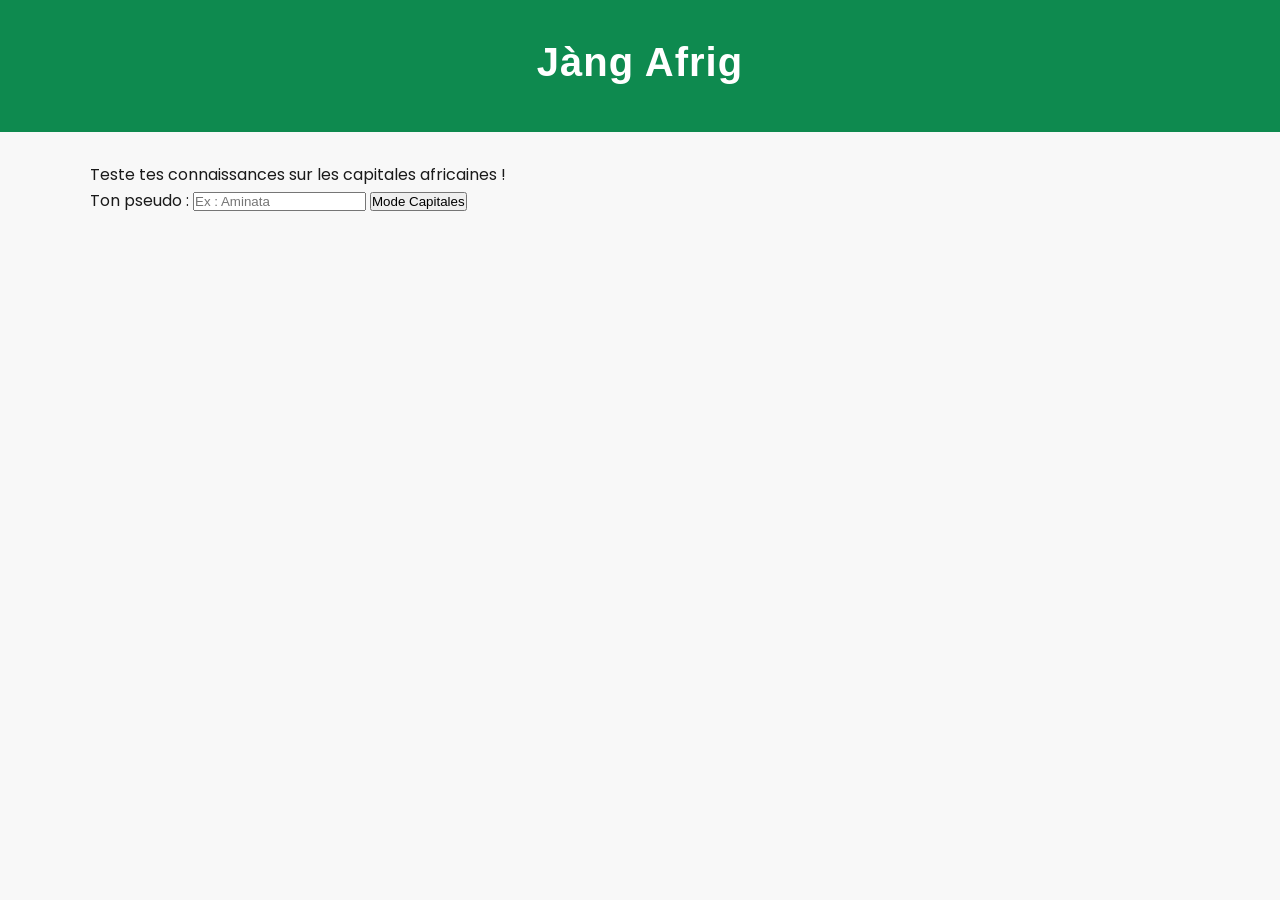
<file: index.html>
<!DOCTYPE html>
<html lang="fr">
<head>
    <meta charset="UTF-8">
    <title> Salaam Aleykum Adji Ndèye Woly</title>
    <link rel="preconnect" href="https://fonts.googleapis.com">
    <link rel="preconnect" href="https://fonts.gstatic.com" crossorigin >
    <link
        href="https://fonts.googleapis.com/css2?family=Poppins:wght@400;600&family=Montserrat:wght@600;700&display=swap"
        rel="stylesheet">
    <link rel="stylesheet" href="style.css">
    <script src="data.js" defer></script>
    <script src="script.js" defer></script>
</head>
<body>
    <header><h1>Jàng Afrig</h1></header>
    <main>
<!-- ÉCRAN 1 : ACCUEIL -->
    <section id="accueil">
     <p>Teste tes connaissances sur les capitales africaines !</p>
     <label for="pseudo">Ton pseudo :</label>
     <input type="text" id="pseudo" placeholder="Ex : Aminata">
     <button id="btn-commencer">Mode Capitales</button>
    </section>
<!-- ÉCRAN 2 : QUIZ -->
    <section id="quiz" class="cachee">
     <p id="progression">Question 1 / 10</p>
     <h2 id="enonce">Énoncé de la question</h2>
     <div id="reponses">
        <button class="reponse">Réponse A</button>
        <button class="reponse">Réponse B</button>
        <button class="reponse">Réponse C</button>
        <button class="reponse">Réponse D</button>
     </div>
    </section>
<!-- ÉCRAN 3 : RÉSULTAT -->
    <section id="resultat" class="cachee">
     <h2>Quiz terminé !</h2>
     <p id="score-final">Ton score</p>
     <button id="btn-rejouer">Rejouer</button>
    </section>
    </main>
</body>
</html>
</file>
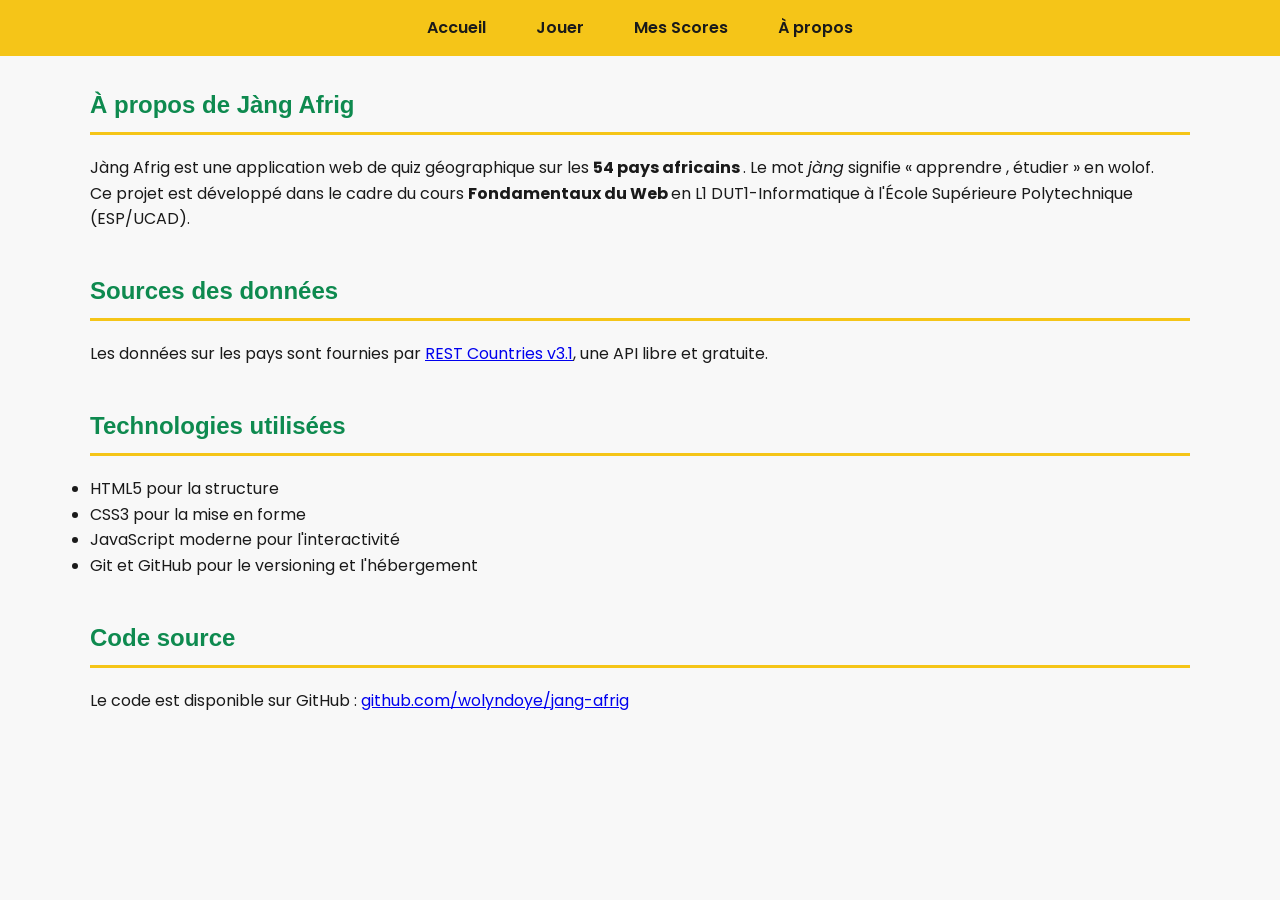
<file: apropos.html>
<!DOCTYPE html>
<html lang="fr">
<head>
    <meta charset="UTF-8">
    <title>Apropos --- Jàng-Afrig</title>
    <link rel="preconnect" href="https://fonts.googleapis.com">
    <link rel="preconnect" href="https://fonts.gstatic.com" crossorigin >
    <link
        href="https://fonts.googleapis.com/css2?family=Poppins:wght@400;600&family=Montserrat:wght@600;700&display=swap"
        rel="stylesheet">
    <link rel="stylesheet" href="style.css">
</head>
<body>
    <nav>
        <a href="index.html">Accueil </a> 
        <a href="quiz.html">Jouer </a> 
        <a href="scores.html">Mes Scores </a> 
        <a href="apropos.html">À propos </a>
    </nav>
    <main>
        <section >
            <h2>À propos de Jàng Afrig </h2>
            <p>
            Jàng Afrig est une application web de quiz géographique sur
            les
            <strong >54 pays africains </strong >. Le mot <em>jàng</em>
            signifie
            « apprendre , étudier » en wolof.
            </p>
            <p>
            Ce projet est développé dans le cadre du cours
            <strong >Fondamentaux du Web </strong > en L1 DUT1-Informatique
            à l'École Supérieure Polytechnique (ESP/UCAD).
            </p>
        </section >
        <section >
            <h2>Sources des données</h2>
            <p>
        Les données sur les pays sont fournies par
        <a href="https://restcountries.com">REST Countries v3.1</a>,
        une API libre et gratuite.
            </p>
        </section >
        <section >
            <h2>Technologies utilisées</h2>
                <ul>
                    <li>HTML5 pour la structure </li>
                    <li>CSS3 pour la mise en forme </li>
                    <li>JavaScript moderne pour l'interactivité</li>
                    <li>Git et GitHub pour le versioning et l'hébergement </li>
                </ul>
        </section >
        <section >
            <h2>Code source </h2>
            <p>
            Le code est disponible sur GitHub :
                <a href="https://github.com/wolyndoye/jang-afrig">
                github.com/wolyndoye/jang-afrig
                </a>
            </p>
        </section >
    </main>
</body>
</html>
</file>
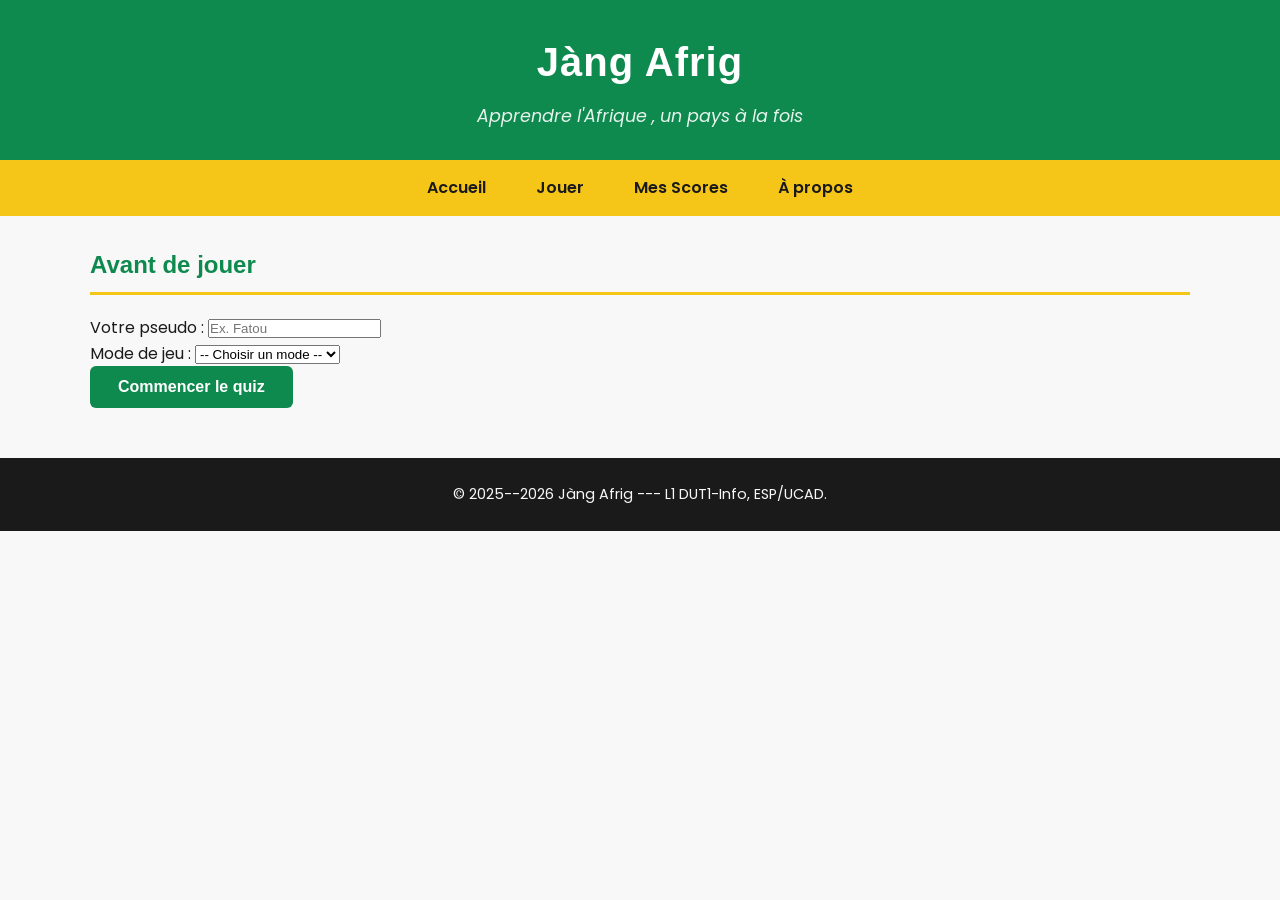
<file: quiz.html>
<!DOCTYPE html>
<html lang="fr">
<head>
    <meta charset="UTF-8">
    <title>Quiz --- Jàng-Afrig</title>
    <link rel="preconnect" href="https://fonts.googleapis.com">
    <link rel="preconnect" href="https://fonts.gstatic.com" crossorigin >
    <link
        href="https://fonts.googleapis.com/css2?family=Poppins:wght@400;600&family=Montserrat:wght@600;700&display=swap"
        rel="stylesheet">
    <link rel="stylesheet" href="style.css">
</head>
<body>
    <header>
        <h1>Jàng Afrig </h1>
        <p>Apprendre l'Afrique , un pays à la fois </p>
    </header >
    <nav>
        <a href="index.html">Accueil </a> 
        <a href="quiz.html">Jouer </a> 
        <a href="scores.html">Mes Scores </a> 
        <a href="apropos.html">À propos </a>
    </nav>
    <main>
        <section >
            <h2>Avant de jouer </h2>
                <form>
                    <p>
                        <label for="pseudo">Votre pseudo :</label >
                        <input type="text" id="pseudo" name="pseudo"
                        placeholder="Ex. Fatou" required >

                    </p>
                    <p>
                        <label for="mode">Mode de jeu :</label >
                        <select id="mode" name="mode" required >
                        <option value="">-- Choisir un mode
                        --</option >
                        <option value="capitales">Capitales </option >
                        <option value="drapeaux">Drapeaux </option >
                        <option value="langues">Langues </option >
                        <option value="voisins">Voisins </option >
                        <option value="chrono">Chrono </option >
                        </select>
                    </p>
                    <p>
                        <button type="submit" class="btn btn-primary">Commencer le quiz</button >
                    </p>
                </form>
        </section >
    </main>
    <footer>
            <p>&copy; 2025--2026 Jàng Afrig --- L1 DUT1-Info,
                ESP/UCAD.</p>
    </footer>
</body>
</html>
</file>
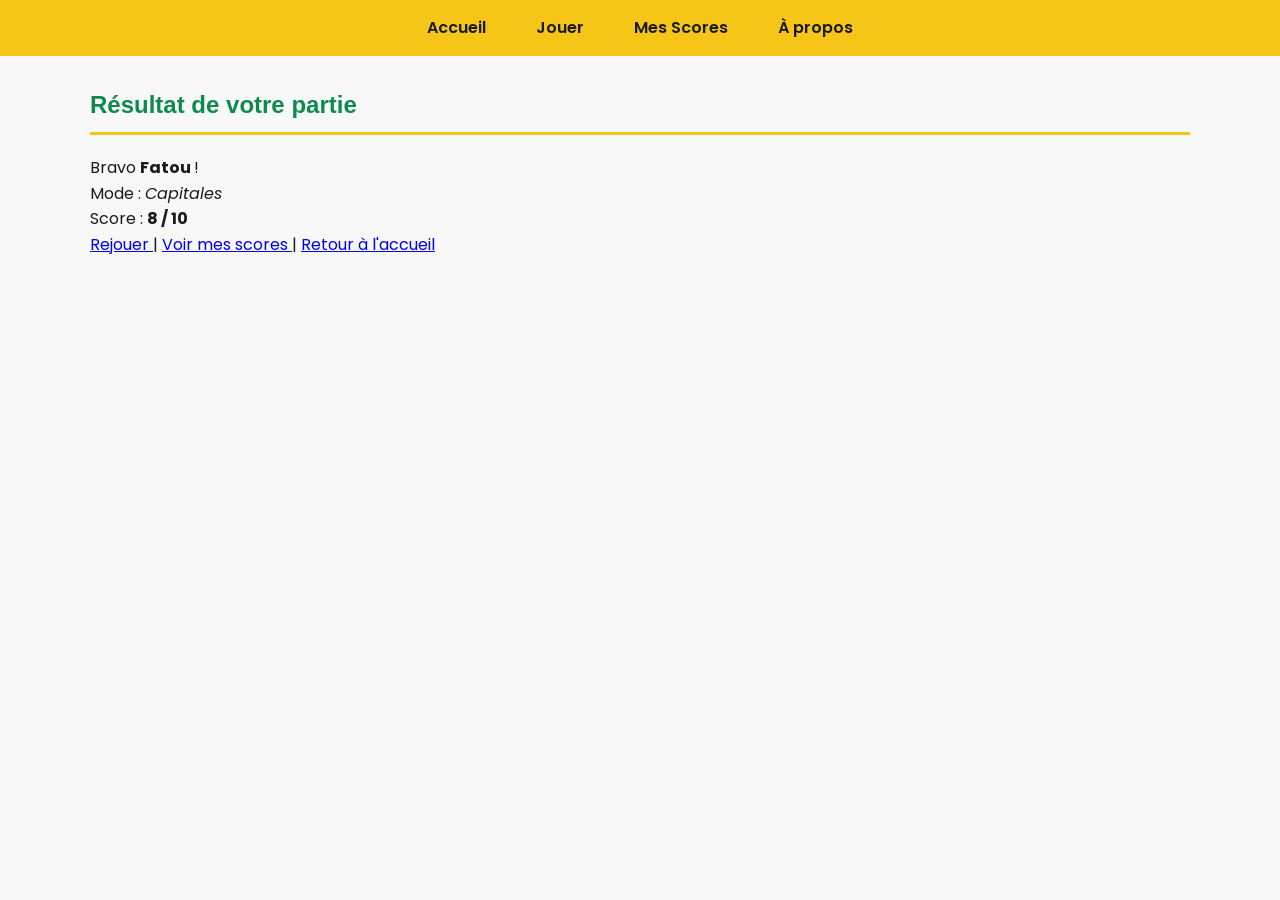
<file: resultat.html>
<!DOCTYPE html>
<html lang="fr">
<head>
    <meta charset="UTF-8">
    <title>Résultat --- Jàng-Afrig</title>
    <link rel="preconnect" href="https://fonts.googleapis.com">
    <link rel="preconnect" href="https://fonts.gstatic.com" crossorigin >
    <link
        href="https://fonts.googleapis.com/css2?family=Poppins:wght@400;600&family=Montserrat:wght@600;700&display=swap"
        rel="stylesheet">
    <link rel="stylesheet" href="style.css">
</head>
<body>
    <nav>
        <a href="index.html">Accueil </a> 
        <a href="quiz.html">Jouer </a> 
        <a href="scores.html">Mes Scores </a> 
        <a href="apropos.html">À propos </a>
    </nav>
    <main>
        <section >
            <h2>Résultat de votre partie </h2>
            <p>Bravo <strong >Fatou </strong > !</p>
            <p>Mode : <em>Capitales </em></p>
            <p>Score : <strong >8 / 10</strong ></p>
            <p>
                <a href="quiz.html">Rejouer </a> |
                <a href="scores.html">Voir mes scores </a> |
                <a href="index.html">Retour à l'accueil </a>
            </p>
        </section >
    </main>
</body>
</html>
</file>
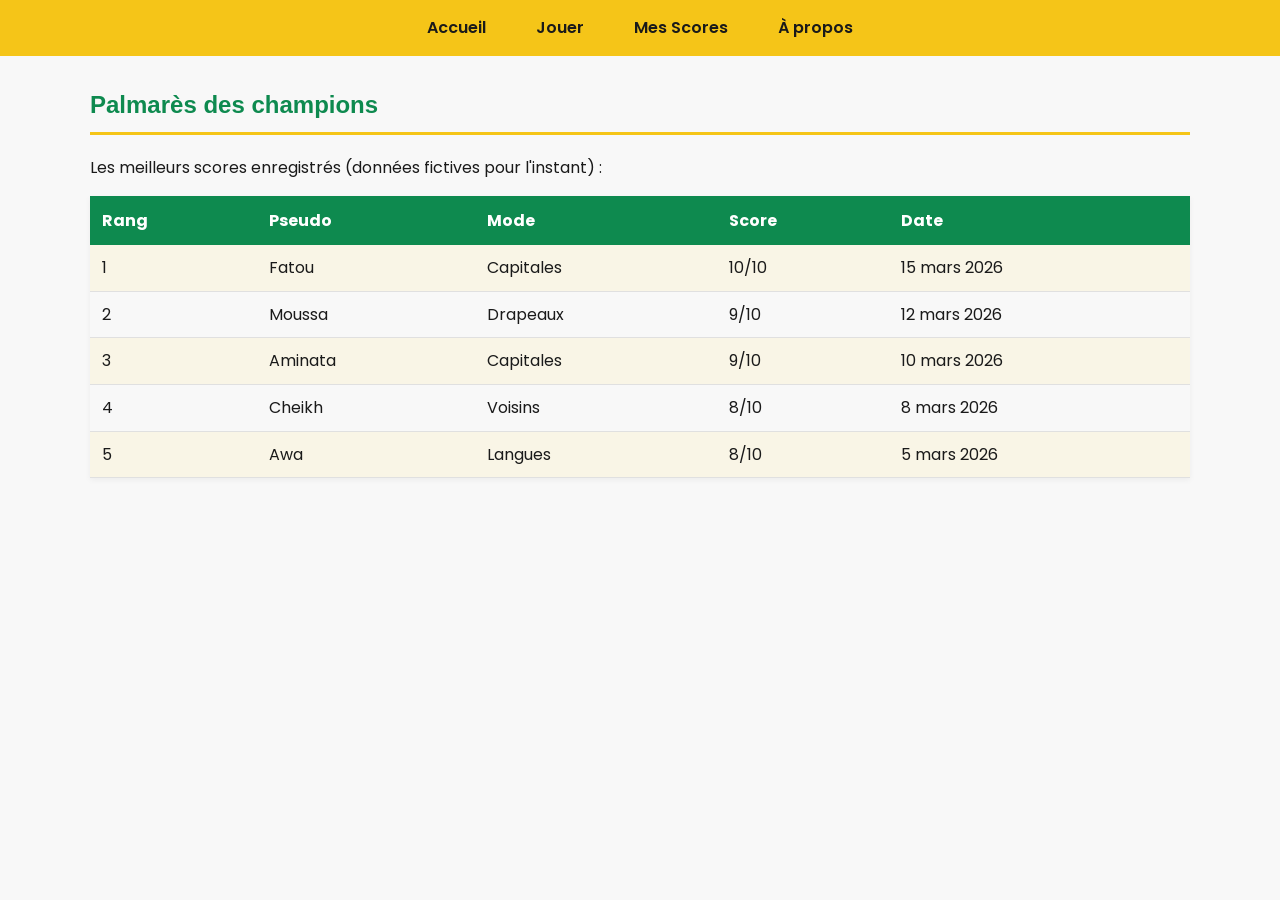
<file: scores.html>
<!DOCTYPE html>
<html lang="fr">
<head>
    <meta charset="UTF-8">
    <title>Score --- Jàng-Afrig</title>
    <link rel="preconnect" href="https://fonts.googleapis.com">
    <link rel="preconnect" href="https://fonts.gstatic.com" crossorigin >
    <link
        href="https://fonts.googleapis.com/css2?family=Poppins:wght@400;600&family=Montserrat:wght@600;700&display=swap"
        rel="stylesheet">
    <link rel="stylesheet" href="style.css">
</head>
<body>
    <nav>
        <a href="index.html">Accueil </a> 
        <a href="quiz.html">Jouer </a> 
        <a href="scores.html">Mes Scores </a> 
        <a href="apropos.html">À propos </a>
    </nav>
    <main>
        <section >
            <h2>Palmarès des champions </h2>
            <p>Les meilleurs scores enregistrés (données fictives pour
            l'instant) :</p>

            <table >
                <tr>
                    <th>Rang </th>
                    <th>Pseudo </th>
                    <th>Mode </th>
                    <th>Score </th>
                    <th>Date </th>
                </tr>
                <tr>
                    <td>1</td>
                    <td>Fatou </td>
                    <td>Capitales </td>
                    <td>10/10</td>
                    <td>15 mars 2026</td>
                </tr>
                <tr>
                    <td>2</td>
                    <td>Moussa </td>
                    <td>Drapeaux </td>
                    <td>9/10</td>
                    <td>12 mars 2026</td>
                </tr>
                <tr>
                    <td>3</td>
                    <td>Aminata </td>
                    <td>Capitales </td>
                    <td>9/10</td>
                    <td>10 mars 2026</td>
                </tr>
                <tr>
                    <td>4</td>
                    <td>Cheikh </td>
                    <td>Voisins </td>
                    <td>8/10</td>
                    <td>8 mars 2026</td>
                </tr>
                <tr>
                    <td>5</td>
                    <td>Awa </td>
                    <td>Langues </td>
                    <td>8/10</td>
                    <td>5 mars 2026</td>
                </tr>
            </table >
        </section >
    </main>
    
</body>
</html>
</file>
<file: style.css>
/* ===== Reset minimal ===== */
* {
box-sizing: border -box;
margin: 0;
padding: 0;
}
body {
font-family: sans-serif;
line-height: 1.6;
color: #1A1A1A;
background-color: #F8F8F8;
}
/* ===== Palette panafricaine ===== */
:root {
    --vert: #0E8A4F;
    --jaune: #F5C518;
    --rouge: #C8332E;
    --noir: #1A1A1A;
    --blanc-casse: #F8F8F8;
}
body {
    font-family: 'Poppins', sans-serif;
    line-height: 1.6;
    color: var(--noir);
    background-color: var(--blanc -casse);
}
h1, h2, h3 {
    font-family: 'Montserrat ', sans-serif;
    font-weight: 700;
}
/* ===== Header ===== */
header {
    background-color: var(--vert);
    color: white;
    padding: 30px 20px;
    text-align: center;
}
header h1 {
    font-size: 2.5rem;
    margin-bottom: 8px;
    letter-spacing: 1px;
}
header p {
    font-size: 1.1rem;
    opacity: 0.9;
    font-style: italic;
}
/* ===== Navigation ===== */
nav {
    background-color: var(--jaune);
    padding: 0;
    display: flex;
    justify-content: center;
    flex-wrap: wrap;
}
nav a {
    color: var(--noir);
    text-decoration: none;
    font-weight: 600;
    padding: 15px 25px;
    transition: background-color 0.2s;
}
nav a:hover {
    background-color: var(--vert);
color: white;
}
/* ===== Section principale ===== */
main {
    max-width: 1100px;
    margin: 30px auto;
    padding: 0 20px;
}
main section {
    margin-bottom: 40px;
}
main h2 {
    color: var(--vert);
    border-bottom: 3px solid var(--jaune);
    padding-bottom: 8px;
    margin-bottom: 20px;
}
/* ===== Grille de cartes (Flexbox) ===== */
.modes-grille {
    display: flex;
    flex-wrap: wrap;
    gap: 15px;
}
.carte-mode {
    flex: 1 1 200px;
    padding: 20px;
    border-radius: 8px;
    color: var(--noir);
    box-shadow: 0 2px 6px rgba(0, 0, 0, 0.1);
}
.carte-mode h3 {
    margin-bottom: 8px;
}
.carte-jaune { background-color: var(--jaune); }
.carte-rouge { background-color: var(--rouge); color: white; }
.carte-vert { background-color: var(--vert); color: white; }
/* ===== Boutons ===== */
.btn {
    display: inline -block;
    padding: 12px 28px;
    font-size: 1rem;
    font-weight: 600;
    border: none;
    border-radius: 6px;
    cursor: pointer;
    text-decoration: none;
    transition: background-color 0.2s, transform 0.1s;
}

.btn-primary {
    background-color: var(--vert);
    color: white;
}

.btn-primary:hover {
    background-color: #0a6e3f; /* vert plus foncé */
}

.btn-primary:active {
    transform: scale(0.97);
}
.btn-secondary {
    background-color: var(--blanc -casse);
    color: var(--noir);
    border: 2px solid var(--noir);
}
.btn-secondary:hover {
    background-color: var(--noir);
    color: white;
}
/* ===== Tableaux ===== */
table {
    width: 100%;
    border-collapse: collapse;
    margin-top: 15px;
    box-shadow: 0 2px 6px rgba(0, 0, 0, 0.05);
}
th {
    background-color: var(--vert);
    color: white;
    padding: 12px;
    text-align: left;
}
td {
    padding: 10px 12px;
    border-bottom: 1px solid #e0e0e0;
}
/* Lignes alternées (zébrures) */
tr:nth-child(even) td {
    background-color: rgba(245, 197, 24, 0.08);
}
tr:hover td {
    background-color: rgba(14, 138, 79, 0.1);
}
/* ===== Footer ===== */
footer {
    background-color: var(--noir);
    color: var(--blanc-casse);
    padding: 25px 20px;
    text-align: center;
    margin-top: 50px;
    font-size: 0.9rem;
}
footer a {
    color: var(--jaune);
    text-decoration: underline;
}
footer a:hover {
    color: white;
}
.cachee { 
    display: none; 
}
</file>
